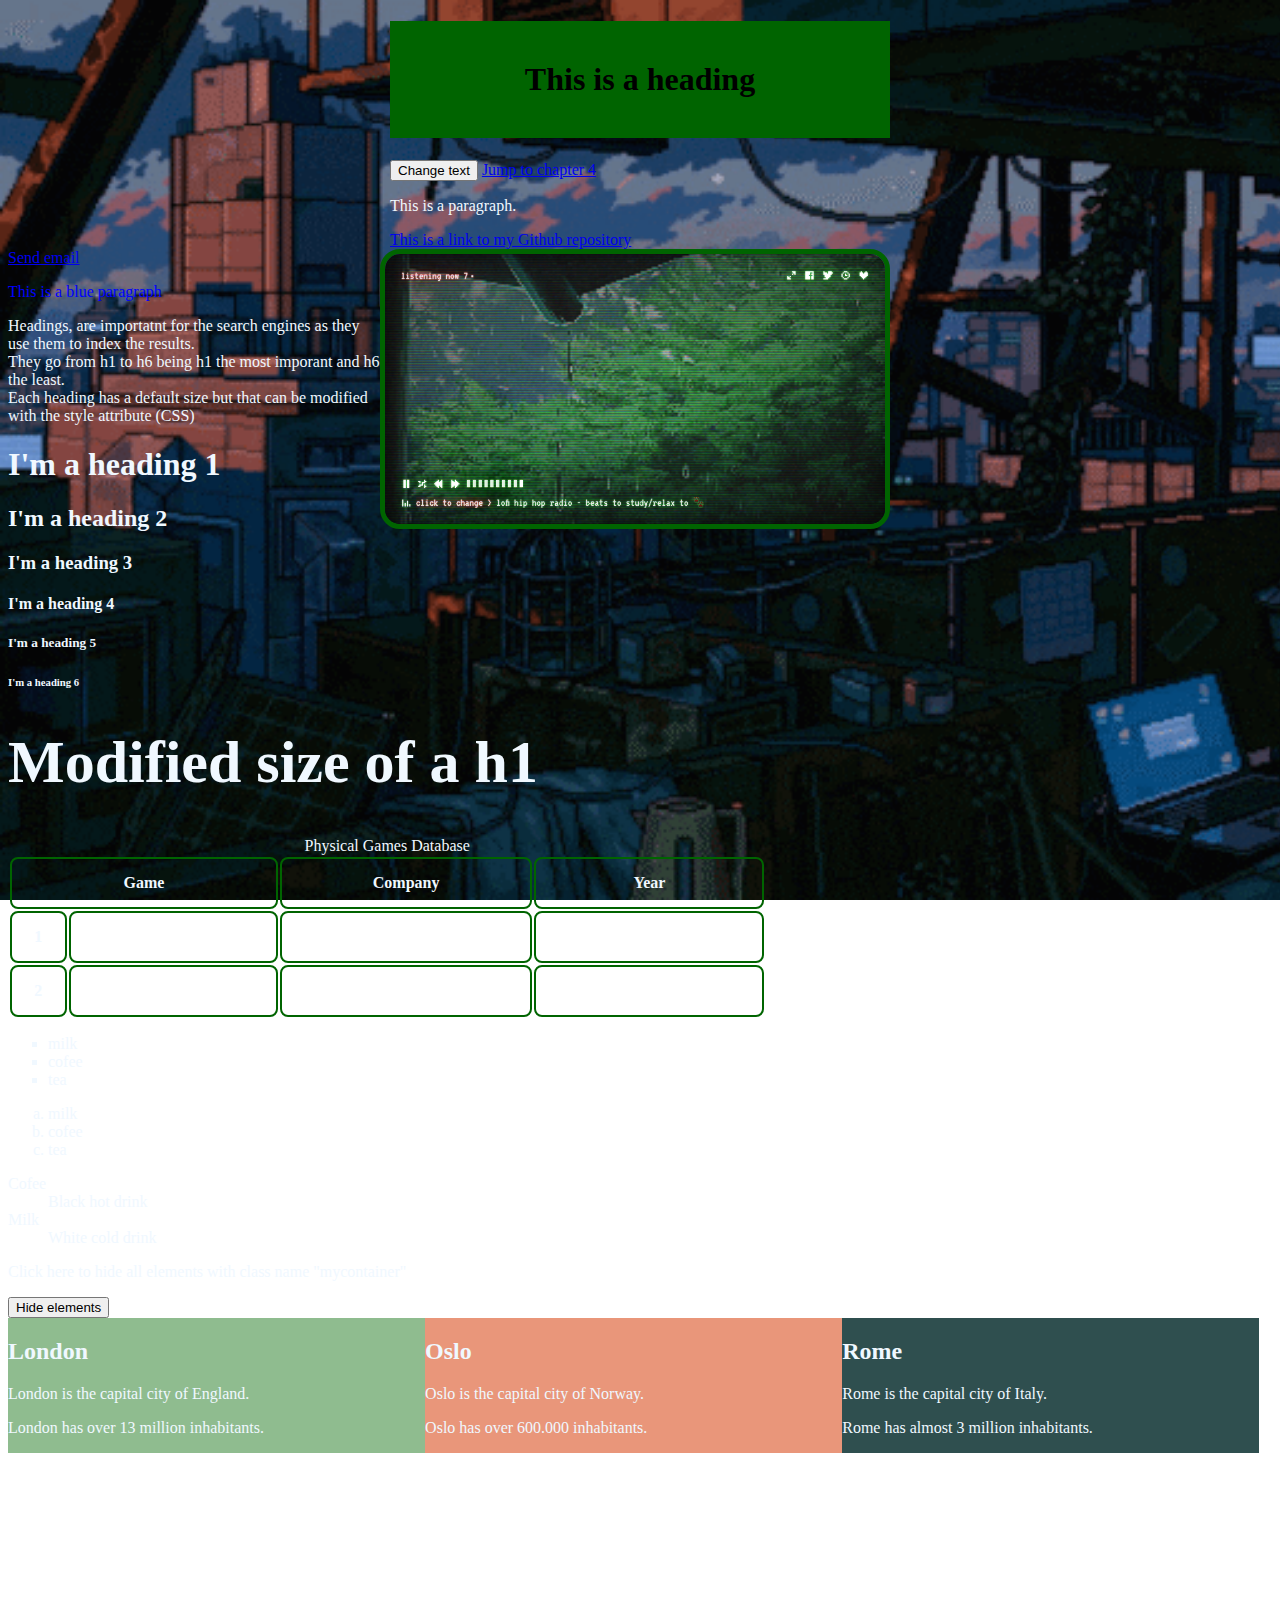
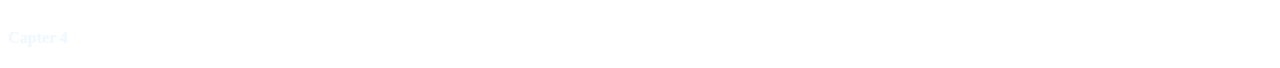
<file: index.html>
<!DOCTYPE html>
<html lang="en-DK">
    <head>
        <meta charset="UTF-8">
        <meta name="viewport" content="width=device-width, initial-scale=1.0">
        <title>Enesimo intento</title>
        <link rel="icon" type="image/x-icon" href="imgs/newastro.ico"/>
        <link rel="stylesheet" href="style.css"/>
        <script src="script.js"></script>
    </head>


    <body>
        <!--👇 The <div> element is commonly used as a container to group sections of a web-->
        <div style="width: 500px; margin: auto">

            <!--
                👇 Example of an id attribute, this must be used only in one HTML element within the page.
                don't mix it with the class element, which can be used multiple time within the page
            -->
            <h1 id="myHeader">This is a heading</h1>
            <!-- Making a buton to manipulate the h1 element with JS using his is attribute 👇 -->
            <button onclick="displayResult()">Change text</button>

            <a href="#C4">Jump to chapter 4</a>
            <p title="This is a tooltip for a paragraph">This is a paragraph.</p>
            <!--
                The target attribute in the link tags determine where to open that link. By default is set to _self
                _self - Default. Opens the document in the same window/tab as it was clicked
                _blank - Opens the document in a new window or tab
                _parent - Opens the document in the parent frame
                _top - Opens the document in the full body of the window
            -->
            <a href="https://github.com/Jahmby/enesimo" target="_blank">
                This is a link to my Github repository
            </a>
            <!--It's is possible to use different elements as links, for exampe images-->
            <a href="https://www.lofi.cafe/" target="_blank">
            <img src="imgs/test.png" alt="Rainy day trees view from under a cealing">
            </a>
        </div>
        <!--Use mailto: inside the href attribute to create a link that opens the user's email program-->
        <a href="maito:jamby85@hotmail.com">Send email</a>
        <p style="color: blue;">This is a blue paragraph</p>
        <!-- This is a comment -->
        <p>
            Headings, are importatnt for the search engines as they use them to index the results. <br>
            They go from h1 to h6 being h1 the most imporant and h6 the least. <br>
            Each heading has a default size but that can be modified with the style attribute (CSS) <br>
        </p>
        <h1>I'm a heading 1</h1>
        <h2>I'm a heading 2</h2>
        <h3>I'm a heading 3</h3>
        <h4>I'm a heading 4</h4>
        <h5>I'm a heading 5</h5>
        <h6>I'm a heading 6</h6>
        <h1 style="font-size: 60px;">Modified size of a h1</h1>

        <table>
            <caption>Physical Games Database</caption>
            <tr>
                <th colspan="2">Game</th>
                <th>Company</th>
                <th>Year</th>
            </tr>
            <tr>
                <th style="width: 50px;">1</th>
                <td></td>
                <td></td>
                <td></td>
            </tr>
            <tr>
                <th style="width: 50px;">2</th>
                <td></td>
                <td></td>
                <td></td>
            </tr>
        </table>


        <!--
        Examples of unordered lists and ordered lists, not showed below but they can be nested as well.
        It's also possible to style lists horizontally with CSS, to create a navigation menu
        -->
        <ul>
            <li>milk</li>
            <li>cofee</li>
            <li>tea</li>
        </ul>
        <ol>
            <li>milk</li>
            <li>cofee</li>
            <li>tea</li>
        </ol>
        <!--There's also description lists types-->
        <dl>
            <dt>Cofee</dt>
            <dd>Black hot drink</dd>
            <dt>Milk</dt>
            <dd>White cold drink</dd>
        </dl>
        <!--It's possible to have multiple <div> elements in the same page-->
        <!--
            It's possible to use the class attribute in to HTML elements
            They are useful to identify the dirferent elements used and access them from CSS or JS to manipulate them
            Different kind of HTML elements can have the same class
        -->
        <p>Click here to hide all elements with class name "mycontainer"</p>
        <!---Using the class element in JS to manipulate the conternt of the page-->
        <button onclick="testFunction()">Hide elements</button>
        <div class="mycontainer">     
            <div style="background-color: darkseagreen;">
                <h2>London</h2>
                <p>London is the capital city of England.</p>
                <p>London has over 13 million inhabitants.</p>
            </div>
            <div style="background-color:darksalmon;">
                <h2>Oslo</h2>
                <p>Oslo is the capital city of Norway.</p>
                <p>Oslo has over 600.000 inhabitants.</p>
            </div>
            <div style="background-color: darkslategrey;">
                <h2>Rome</h2>
                <p>Rome is the capital city of Italy.</p>
                <p>Rome has almost 3 million inhabitants.</p>
            </div>
        </div>


        <!-- 
            The iframe element is used to embed another document within the current HTML document 👇
            It's a good practice to always include title in the iframe elements.
        -->

        <iframe src="https://www.lofi.cafe/" title="Lofi radio"></iframe>

        <!--Bookmarks can be very useful in very long pages-->
        <h4 id="C4">Capter 4</h4>
    
    </body>
</html>
</file>
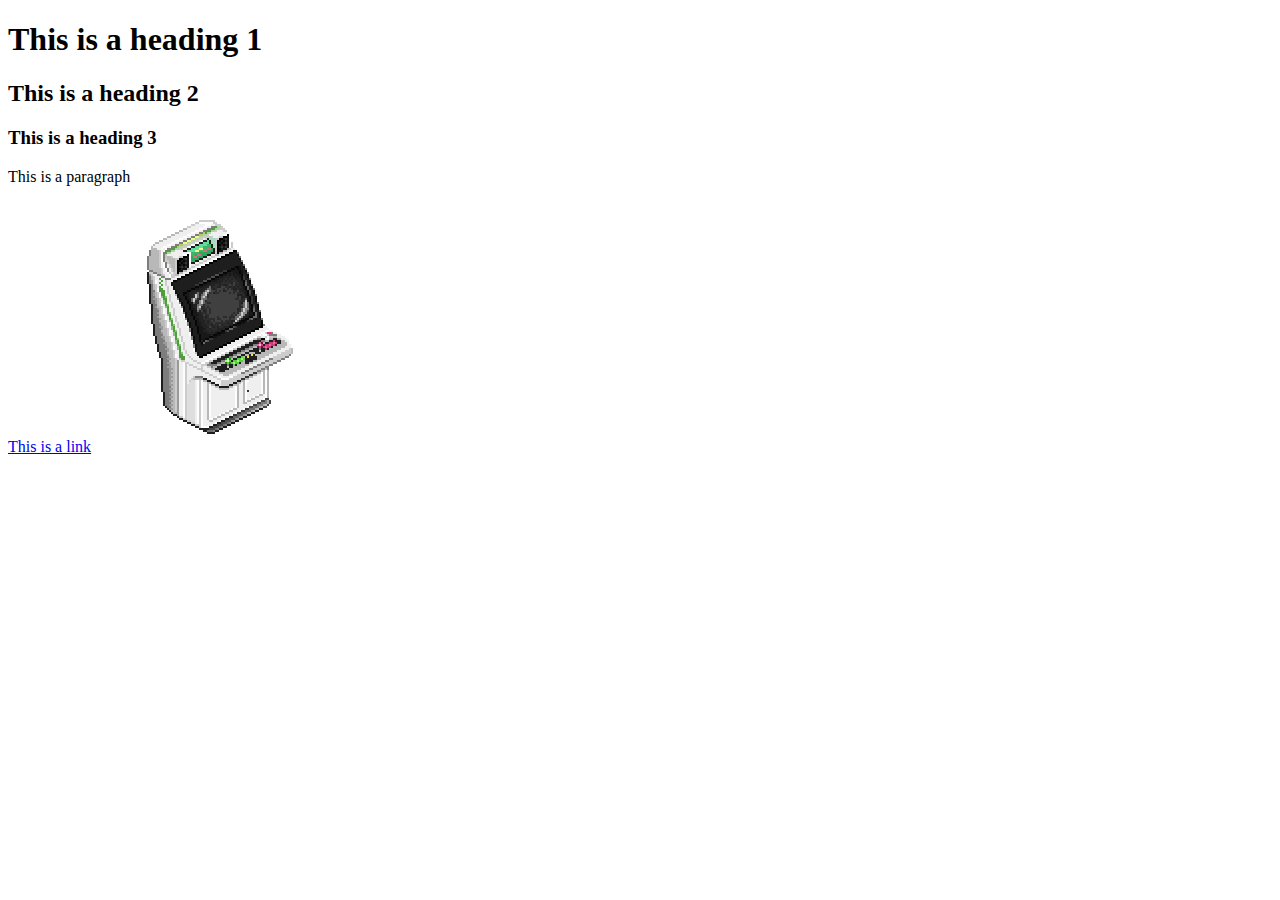
<file: 00-basics.html>
<!DOCTYPE html>
<html lang="en">
<head>
    <meta charset="UTF-8">
    <meta name="viewport" content="width=device-width, initial-scale=1.0">
    <title>00-Basics</title>
    <!--<link rel="stylesheet" href="style.css" -->
</head>
<body>
    <!--HTML headings are defined with the <h1> to <h6> tags 👇-->
    <h1>This is a heading 1</h1>
    <h2>This is a heading 2</h2>
    <h3>This is a heading 3</h3>

    <!--The HTML <p> element defines a paragraph 👇-->
    <p>This is a paragraph</p>

    <!--Attributes provide aditional information about HTML elements-->
    <!--
        The <a> tag defines a hyperlink.
        The href attribute specifies the URL of the page the link goes to 👇
    -->
    <a href="https://github.com/Jahmby/enesimo/tree/main">This is a link</a>
    
    <!--
        The <img> tag is used to embed an image in an HTML page.
        The src attribute specifies the path to the image to be displayed 👇
    -->
    <img src="imgs/astro.gif" alt="New Astro City in pixel art">
</body>
</html>
</file>
<file: style.css>
body {
    background-image: url(imgs/steamuserimages-a.akamaihd.gif);
    background-repeat: no-repeat;
    background-size: cover;
    background-attachment: fixed;
}
p {
    color: aliceblue;
}
h1, h2, h3, h4, h5, h6 {
    color: aliceblue;
}
tr {
    color: aliceblue;
}
tr, td, th {
    border: 2px solid darkgreen;
    border-collapse: collapse;
    border-radius: 8px;
    width: 500px;
    padding: 15px; 
}

/*Styling an id attribute 👇*/
#myHeader {
    background-color: darkgreen;
    color: black;
    padding: 40px;
    text-align: center;
}

tr:hover {
    background-color: hsl(121, 50%, 50%);
}

table {
    width: 60%;
}
/*
Using the float atribute to place <div> containers besides of each other instead of on top
*/
div.mycontainer {
    /*Main div containing other div elemetns*/
    width: 100%;
    overflow: auto;
}
div.mycontainer div {
    /*Div elements nested inside another div element*/
    width: 33%;
    float: left;
}
li {
    color: aliceblue;
}
ul {
    list-style-type: square;
}
ol {
    list-style-type: lower-alpha;
}
dl {
    color: aliceblue;
}
caption {
    color: aliceblue;
}
img {
    border: 5px solid darkgreen;
    border-radius: 20px;
    width : 500px;
    height : 270px;
    float: right;
}
iframe {
    width: 50%;
    height: auto;
    border: none;
}
</file>
